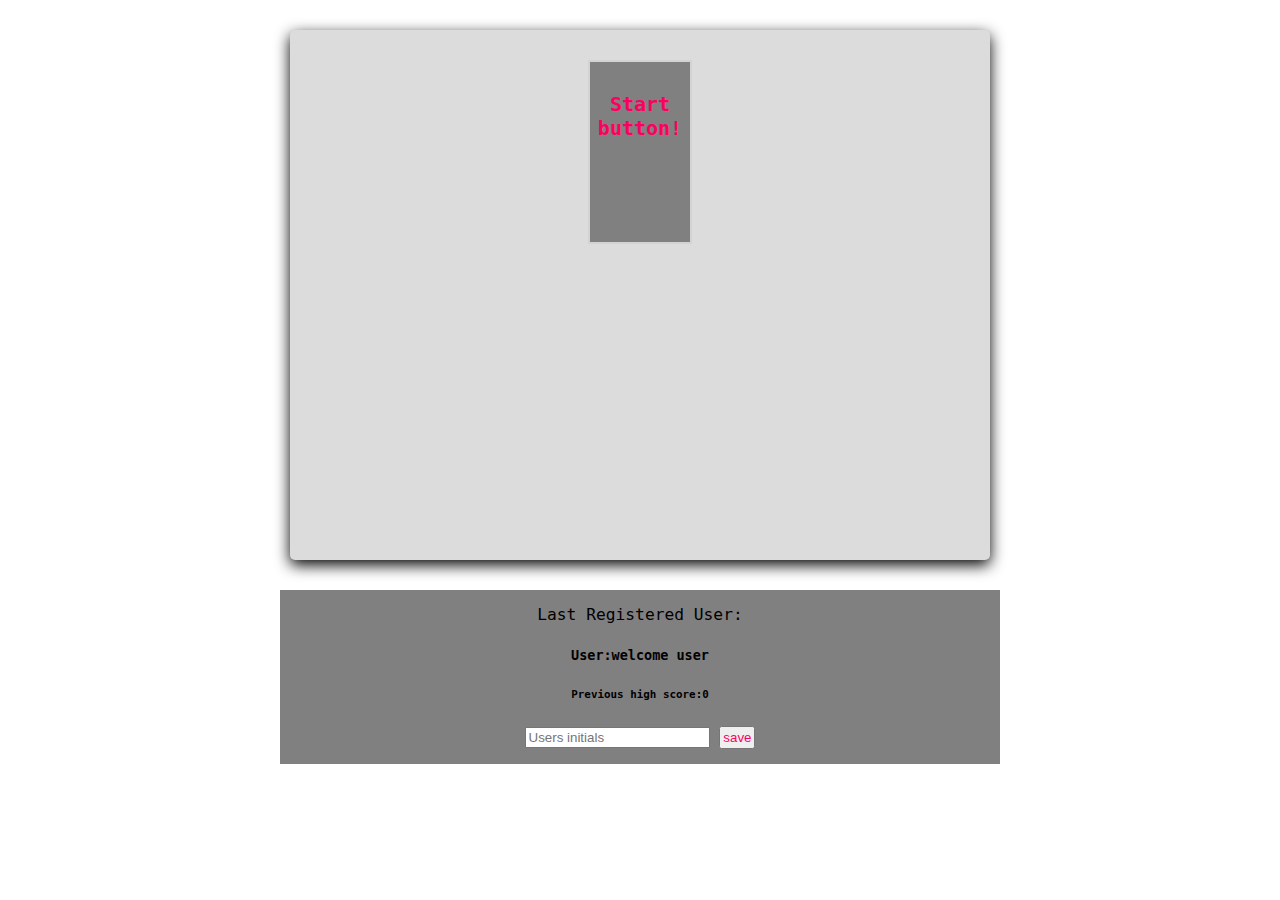
<file: index.html>
<!DOCTYPE html>

<html class="no-js">

<head>
    <meta charset="utf-8">
    <meta http-equiv="X-UA-Compatible" content="IE=edge">
    <title>Code quiz</title>
    <meta name="description" content="">
    <meta name="viewport" content="width=device-width, initial-scale=1">
    <link rel="stylesheet" href="./style.css">
</head>

<body>
    <div id="container">
        <div id="start">Start button!</div>
        <div id="quiz" style="display: none">
            <div id="question"></div>
            <div id="choices">
                <ul>
                    <li class="choice" id="A" onclick="checkAnswer('A')"></li>
                    <li class="choice" id="B" onclick="checkAnswer('B')"></li>
                    <li class="choice" id="C" onclick="checkAnswer('C')"></li>
                    <li class="choice" id="D" onclick="checkAnswer('D')"></li>
                </ul>
            </div>
            <div id="timer">
                <div id="counter"></div>
                <div id="btimeGauge"></div>
                <div id="timeGauge"></div>
                <div id="result"></div>
            </div>
            <div id="progress"></div>
        </div>
        <div id="scoreContainer" style="display: none"></div>
    </div>
    <form id="initial">
        <label>Last Registered User:</label><br>
        <label id="store3">initials</label>
        <input id="initial1" placeholder="Users initials">
        <button onclick="writeScore()" id="savebtn">save</button>
    </form>
    <script src="./quiz.js" async defer></script>
</body>

</html>
</file>
<file: style.css>
#container{
    margin : 30px auto;
    background-color:gainsboro;
    height: 500px;
    width : 700px;
    border-radius: 5px;
    box-shadow: 0px 5px 15px 0px;
    position: relative;
    padding-top: 30px;
    text-align: center;
    font-size: 1.25em;
    color: black;
}

#start {
    color: rgb(252, 0, 97);
    text-align: center;
    margin-top: 20%;
    font-size: 20px;
    font-family: monospace;
    cursor: pointer;
    font-weight: bolder;
     width:100px;
    height:150px;
    border : 2px solid lightgrey;
    margin: auto;
    padding-top: 30px;
    background-color: gray;
} 

#start:hover{
    border: 3px solid lightseagreen;
    color : lightseagreen;
}
#question{
    height : 125px;
    padding : 15px;
    font-size: 1.25em;
    font-family: Arial, Helvetica, sans-serif;
    cursor: pointer;  
}
#choices{
    cursor: pointer;
    margin-left: 15px;
    width:500px;
    height : 125px;
    padding : 15px;
    font-size: 1.25em;
    font-family: Arial, Helvetica, sans-serif;
    
}
#counter{
    font-size: 3em;
}
   
#initial{
    border: 4px wheat;
    background-color: gray;
    text-align: center;
    font-family: monospace;
    width : 700px;
    padding : 15px 10px 15px 10px;
    margin : 30px auto;
    font-size: 1.25em;
    }
#savebtn{
    color: rgb(252, 0, 97);
    padding: 2px;
    cursor: pointer;
}
</file>
